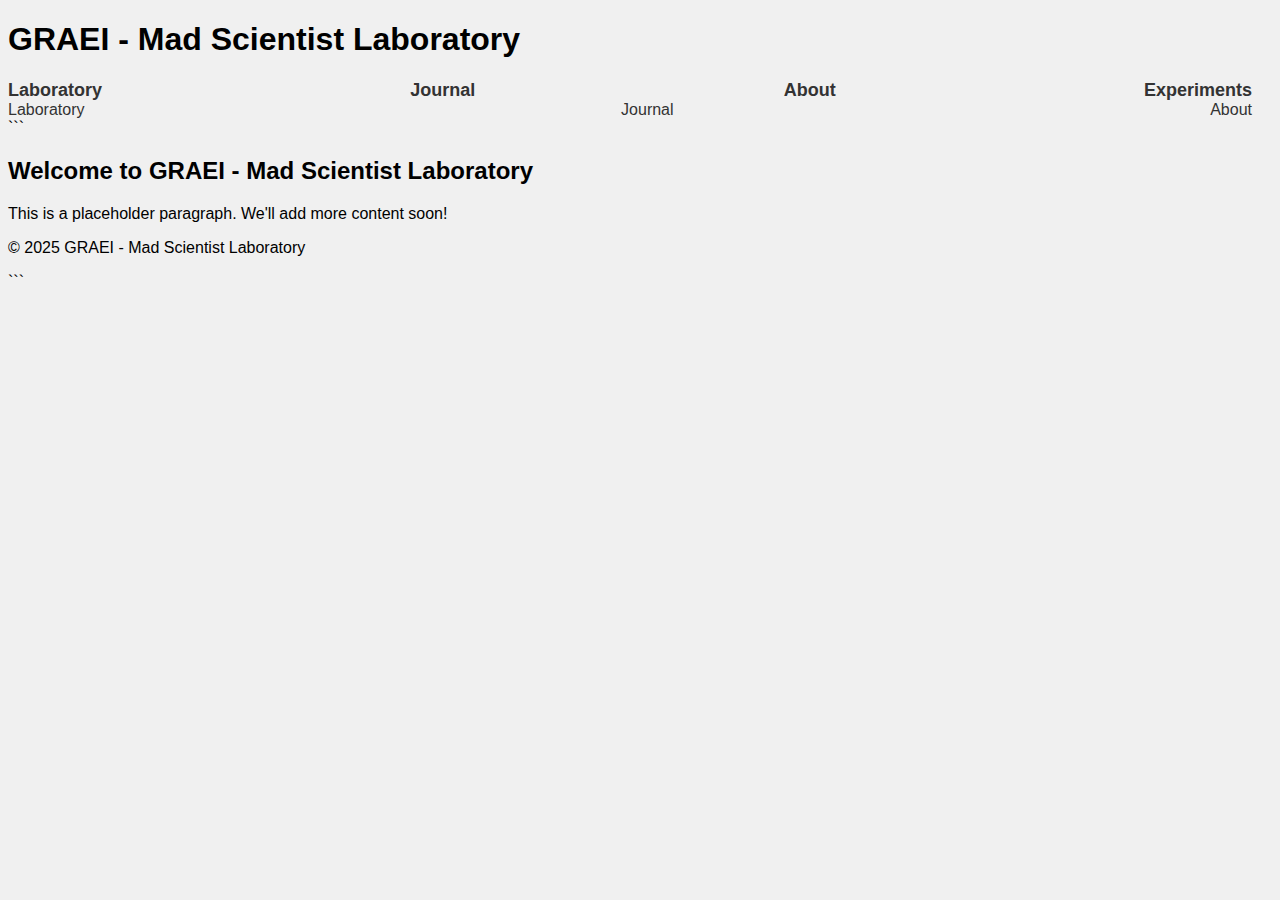
<file: docs/index.html>
<!DOCTYPE html>
<html>
<head>
<title>GRAEI - Mad Scientist Laboratory</title>
<style>
/* Add basic styling here */
body {
background-color: #f0f0f0;
font-family: Arial, sans-serif;
}
</style>
</head>
<body>

<style>
/* existing styles */
body {
background-color: #f0f0f0;
font-family: Arial, sans-serif;
}

/* new styles */
nav ul {
list-style: none;
margin: 0;
padding: 0;
display: flex;
justify-content: space-between;
}

nav li {
margin-right: 20px;
}

nav a {
text-decoration: none;
color: #333;
}

nav a:hover {
color: #666;
}

.nav-link {
font-size: 18px;
font-weight: bold;
}
</style>
<!-- Header section -->
<header>
<h1>GRAEI - Mad Scientist Laboratory</h1>
<nav>

<!-- Navigation menu -->
<nav>
<ul>
<li><a href="#" class="nav-link">Laboratory</a></li>
<li><a href="#" class="nav-link">Journal</a></li>
<li><a href="#" class="nav-link">About</a></li>
<li><a href="#" class="nav-link">Experiments</a></li>
</ul>
</nav>

<ul>
<li><a href="#">Laboratory</a></li>
<li><a href="#">Journal</a></li>
<li><a href="#">About</a></li>
</ul>
</nav>
</header>

```<!-- Main content section -->
<main>
	<!-- Add content here -->
	<h2>Welcome to GRAEI - Mad Scientist Laboratory</h2>
	<p>This is a placeholder paragraph. We'll add more content soon!</p>
</main>

<!-- Footer section -->
<footer>
	<!-- Add footer content here -->
	<p>&copy; 2025 GRAEI - Mad Scientist Laboratory</p>
</footer>
```
</body>
</html>
</file>
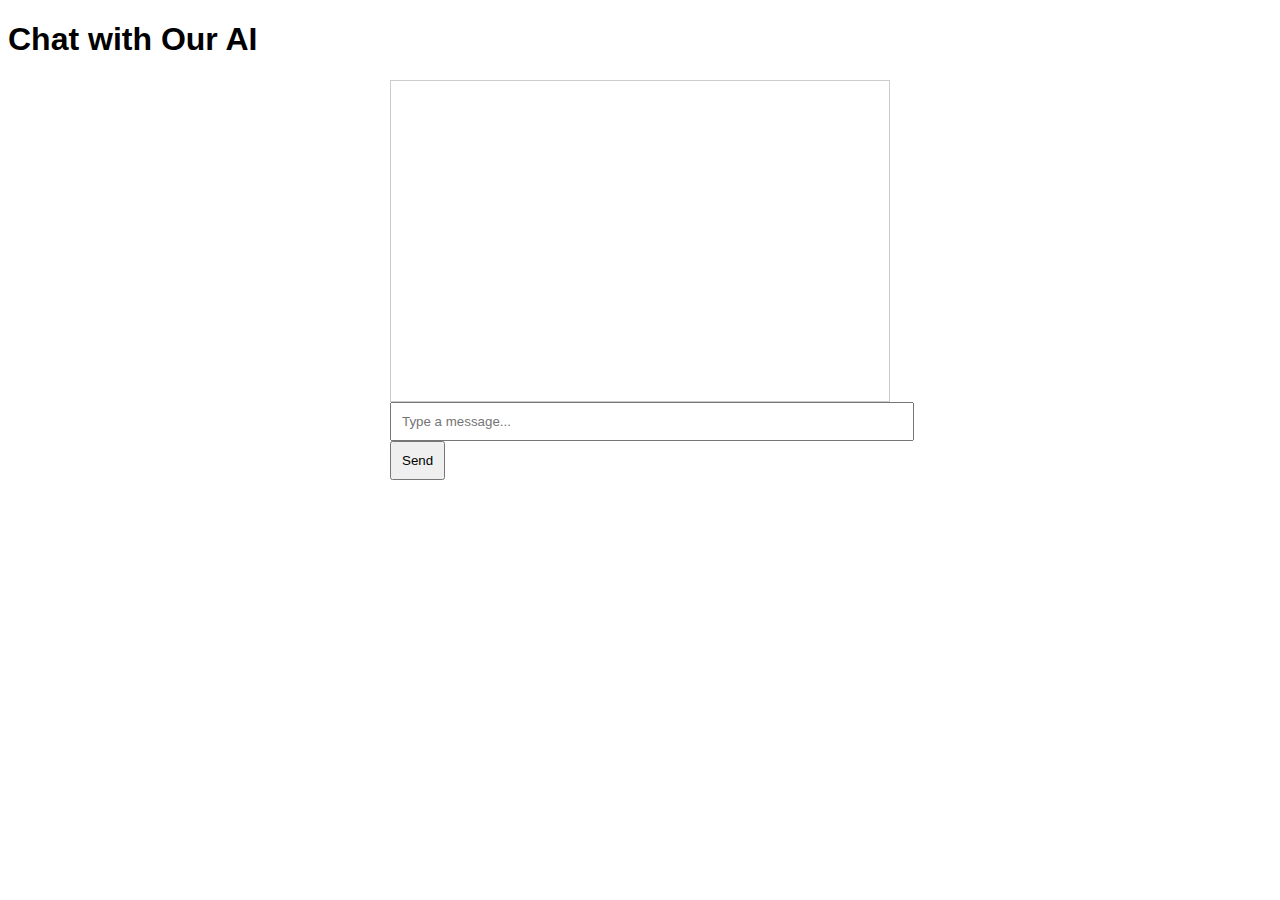
<file: Templates/index.html>
<!DOCTYPE html>
<html>
<head>
    <title>Chatbot</title>
    <style>
        body { font-family: Arial, sans-serif; }
        #chat-window { width: 500px; margin: 0 auto; }
        #messages { border: 1px solid #ccc; padding: 10px; height: 300px; overflow-y: scroll; }
        #user-input { width: 100%; padding: 10px; }
        button { padding: 10px; }
    </style>
</head>
<body>
    <h1>Chat with Our AI</h1>
    <div id="chat-window">
        <div id="messages"></div>
        <input type="text" id="user-input" placeholder="Type a message...">
        <button onclick="sendMessage()">Send</button>
    </div>
    <script>
        function sendMessage() {
            var userInput = document.getElementById('user-input').value;
            fetch('/chat', {
                method: 'POST',
                headers: {
                    'Content-Type': 'application/json'
                },
                body: JSON.stringify({ message: userInput })
            })
            .then(response => response.json())
            .then(data => {
                var chatWindow = document.getElementById('messages');
                chatWindow.innerHTML += `<div>User: ${userInput}</div><div>Bot: ${data.response}</div>`;
                document.getElementById('user-input').value = '';
            });
        }
    </script>
</body>
</html>
</file>
